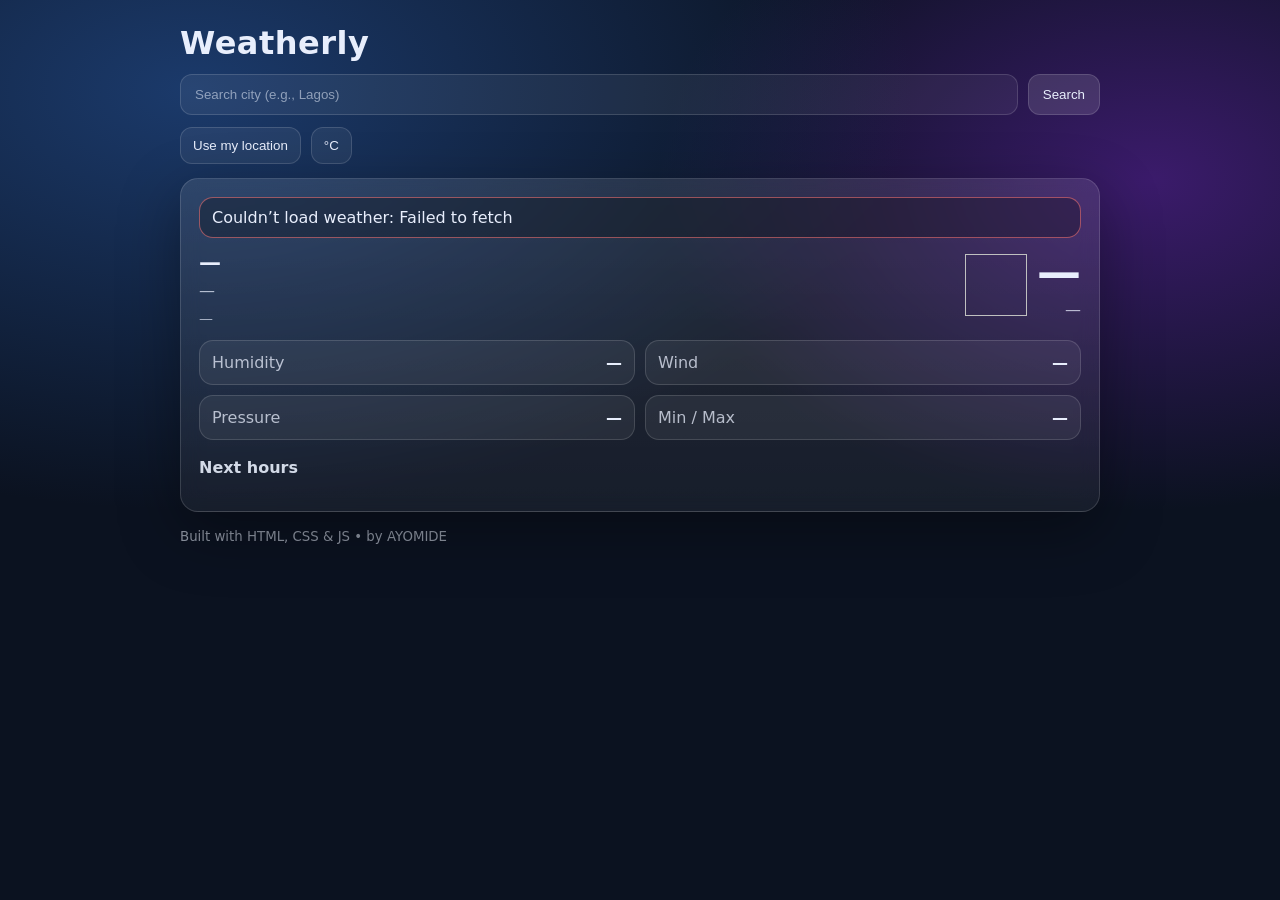
<file: index.html>
<!doctype html>
<html lang="en">
<head>
  <meta charset="UTF-8" />
  <meta name="viewport" content="width=device-width, initial-scale=1.0"/>
  <title>Weatherly</title>
  <link rel="stylesheet" href="weather.css" />
  <script src="app.js" defer></script>
  <form action="getElementById"></form>
</head>
<body>
  <main class="app">
    <header class="top">
      <h1>Weatherly</h1>

      <form id="searchForm" class="search">
        <input id="cityInput" type="text" placeholder="Search city (e.g., Lagos)" autocomplete="off" />
        <button type="submit">Search</button>
      </form>

      <div class="actions">
        <button id="geoBtn" type="button" class="ghost">Use my location</button>
        <button id="unitBtn" type="button" class="ghost" aria-label="Toggle units">°C</button>
      </div>
    </header>

    <section class="card" aria-live="polite">
      <div id="status" class="status hidden"></div>

      <div class="current">
        <div class="left">
          <p id="place" class="place">—</p>
          <p id="desc" class="desc">—</p>
          <p id="time" class="time">—</p>
        </div>

        <div class="right">
          <div class="tempRow">
            <img id="icon" class="icon" alt="" />
            <div>
              <p id="temp" class="temp">—</p>
              <p id="feels" class="feels">—</p>
            </div>
          </div>
        </div>
      </div>

      <div class="stats">
        <div class="stat">
          <span>Humidity</span>
          <b id="humidity">—</b>
        </div>
        <div class="stat">
          <span>Wind</span>
          <b id="wind">—</b>
        </div>
        <div class="stat">
          <span>Pressure</span>
          <b id="pressure">—</b>
        </div>
        <div class="stat">
          <span>Min / Max</span>
          <b id="minmax">—</b>
        </div>
      </div>

      <h2 class="subhead">Next hours</h2>
      <div id="hourly" class="hourly"></div>
    </section>

    <footer class="footer">
      <small>Built with HTML, CSS & JS • by AYOMIDE</small>
    </footer>
  </main> 
</body>
</html>
</file>
<file: weather.css>
:root{
  --bg: #0b1220;
  --card: rgba(255,255,255,.08);
  --card2: rgba(255,255,255,.06);
  --text: #e8eefc;
  --muted: rgba(232,238,252,.75);
  --border: rgba(255,255,255,.14);
  --shadow: 0 20px 60px rgba(0,0,0,.35);
}

*{ box-sizing:border-box; }
body{
  margin:0;
  font-family: system-ui, -apple-system, Segoe UI, Roboto, Arial, sans-serif;
  color: var(--text);
  background: radial-gradient(1200px 700px at 15% 10%, #1b3a6b 0%, transparent 60%),
              radial-gradient(900px 600px at 90% 20%, #3b1b6b 0%, transparent 55%),
              var(--bg);
  min-height:100vh;
  display:flex;
  justify-content:center;
  padding: 24px;
}

.app{ width:min(920px, 100%); }

.top{
  display:grid;
  grid-template-columns: 1fr;
  gap: 12px;
  margin-bottom: 14px;
}
.top h1{ margin:0; letter-spacing:.5px; }

.search{
  display:flex;
  gap:10px;
}
.search input{
  flex:1;
  padding: 12px 14px;
  border-radius: 12px;
  border: 1px solid var(--border);
  background: rgba(255,255,255,.06);
  color: var(--text);
  outline:none;
}
.search input::placeholder{ color: rgba(232,238,252,.55); }
.search button{
  padding: 12px 14px;
  border-radius: 12px;
  border: 1px solid var(--border);
  background: rgba(255,255,255,.12);
  color: var(--text);
  cursor:pointer;
}
.search button:hover{ background: rgba(255,255,255,.18); }

.actions{
  display:flex;
  gap:10px;
  flex-wrap:wrap;
}
.ghost{
  padding: 10px 12px;
  border-radius: 12px;
  border: 1px solid var(--border);
  background: rgba(255,255,255,.06);
  color: var(--text);
  cursor:pointer;
}
.ghost:hover{ background: rgba(255,255,255,.12); }

.card{
  background: linear-gradient(180deg, rgba(255,255,255,.10), rgba(255,255,255,.05));
  border: 1px solid var(--border);
  border-radius: 18px;
  padding: 18px;
  box-shadow: var(--shadow);
  backdrop-filter: blur(10px);
}

.status{
  margin-bottom: 12px;
  padding: 10px 12px;
  border-radius: 14px;
  border: 1px solid var(--border);
  background: rgba(0,0,0,.25);
}
.hidden{ display:none; }

.current{
  display:flex;
  justify-content:space-between;
  gap: 16px;
  align-items:flex-start;
}
.place{ margin:0; font-size: 22px; font-weight: 700; }
.desc{ margin:6px 0 0; color: var(--muted); }
.time{ margin:10px 0 0; color: rgba(232,238,252,.65); font-size: 14px; }

.tempRow{
  display:flex;
  gap: 10px;
  align-items:center;
  justify-content:flex-end;
}
.icon{ width: 62px; height: 62px; }
.temp{ margin:0; font-size: 44px; font-weight: 800; line-height: 1; }
.feels{ margin:6px 0 0; color: var(--muted); text-align:right; }

.stats{
  margin-top: 14px;
  display:grid;
  grid-template-columns: repeat(2, 1fr);
  gap: 10px;
}
.stat{
  padding: 12px;
  border-radius: 14px;
  border: 1px solid var(--border);
  background: var(--card2);
  display:flex;
  justify-content:space-between;
  gap:10px;
}
.stat span{ color: var(--muted); }

.subhead{
  margin: 18px 0 10px;
  font-size: 16px;
  color: rgba(232,238,252,.9);
}

.hourly{
  display:flex;
  gap:10px;
  overflow:auto;
  padding-bottom: 6px;
}
.hour{
  min-width: 110px;
  padding: 12px;
  border-radius: 14px;
  border: 1px solid var(--border);
  background: var(--card);
}
.hour p{ margin: 0; }
.hour .t{ font-size: 14px; color: rgba(232,238,252,.75); }
.hour .v{ font-size: 18px; font-weight: 700; margin-top: 6px; }
.hour img{ width: 42px; height: 42px; margin-top: 6px; }

.footer{
  margin-top: 14px;
  color: rgba(232,238,252,.6);
}

/* Weather backgrounds (body classes) */
body.bg-clear{
  background: radial-gradient(1200px 700px at 15% 10%, #2b7bff 0%, transparent 60%),
              radial-gradient(900px 600px at 90% 20%, #00d4ff 0%, transparent 55%),
              #071225;
}

body.bg-clouds{
  background: radial-gradient(1200px 700px at 20% 10%, #5f6f85 0%, transparent 60%),
              radial-gradient(900px 600px at 90% 20%, #334155 0%, transparent 55%),
              #0b1220;
}

body.bg-rain{
  background: radial-gradient(1200px 700px at 15% 10%, #1f3b73 0%, transparent 60%),
              radial-gradient(900px 600px at 90% 20%, #0f766e 0%, transparent 55%),
              #06101f;
}

body.bg-drizzle{
  background: radial-gradient(1200px 700px at 15% 10%, #1f4f73 0%, transparent 60%),
              radial-gradient(900px 600px at 90% 20%, #155e75 0%, transparent 55%),
              #06101f;
}

body.bg-thunder{
  background: radial-gradient(1200px 700px at 15% 10%, #2e1065 0%, transparent 60%),
              radial-gradient(900px 600px at 90% 20%, #111827 0%, transparent 55%),
              #050816;
}

body.bg-snow{
  background: radial-gradient(1200px 700px at 15% 10%, #c7d2fe 0%, transparent 60%),
              radial-gradient(900px 600px at 90% 20%, #e0f2fe 0%, transparent 55%),
              #0b1220;
}

body.bg-mist{
  background: radial-gradient(1200px 700px at 15% 10%, #94a3b8 0%, transparent 60%),
              radial-gradient(900px 600px at 90% 20%, #64748b 0%, transparent 55%),
              #0b1220;
}
</file>
